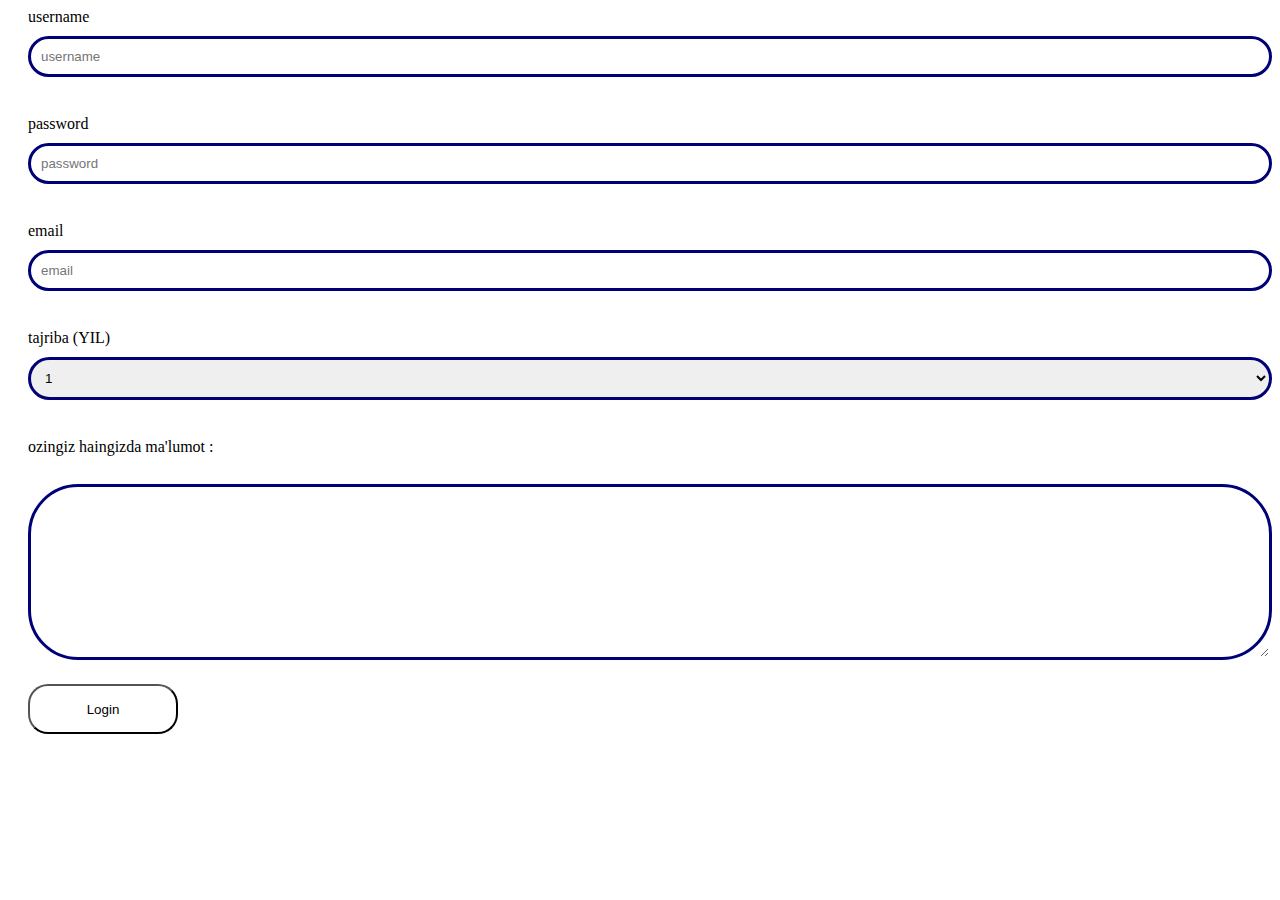
<file: form.html>
<!DOCTYPE html>
<html lang="en">
<head>
    <meta charset="UTF-8">
    <meta http-equiv="X-UA-Compatible" content="IE=edge">
    <meta name="viewport" content="width=device-width, initial-scale=1.0">
    <title>Document</title>
    <link rel="stylesheet" href="form.css">
</head>
<body>
    <div class="sher">
        <form>
            <label for="username">username</label>
            <input type="text" placeholder="username" name="username">
            <br><br>
            <label for="password">password</label>
            <input type="password" placeholder="password" name="password">
            <br><br>
            <label for="email">email</label>
            <input type="email" placeholder="email" name="email">
            <br><br>
            <label for="tajriba">tajriba (YIL)</label>
            <select name="experience" id="">
                <option>1</option>
                <option>2</option>
                <option>3</option>
            </select>
            <br><br>
            <label for="haqida">ozingiz haingizda ma'lumot : </label>
            <br><br>
            <textarea name="haqida" id="haqida" cols="30" rows="10">
            </textarea>
            <br>
            <button type="submit">Login</button>
        </form>
    </div>



</body>
</html>
</file>
<file: form.css>
.sher{
    padding-left: 20px;
}

input,select,textarea{
    width: 100%;
    padding: 10px;
    border: 3px solid #007;
    border-radius: 50px;
    box-sizing: border-box;
    margin-top: 10px;
    margin-bottom: 20px;
}
button{
    width: 150px;
    height: 50px;
    color: black;
    background-color: #fff;
    border-radius: 20px;
    cursor: pointer;
}
button:hover{
    color: #fff;
    background-color: black;
}
</file>
